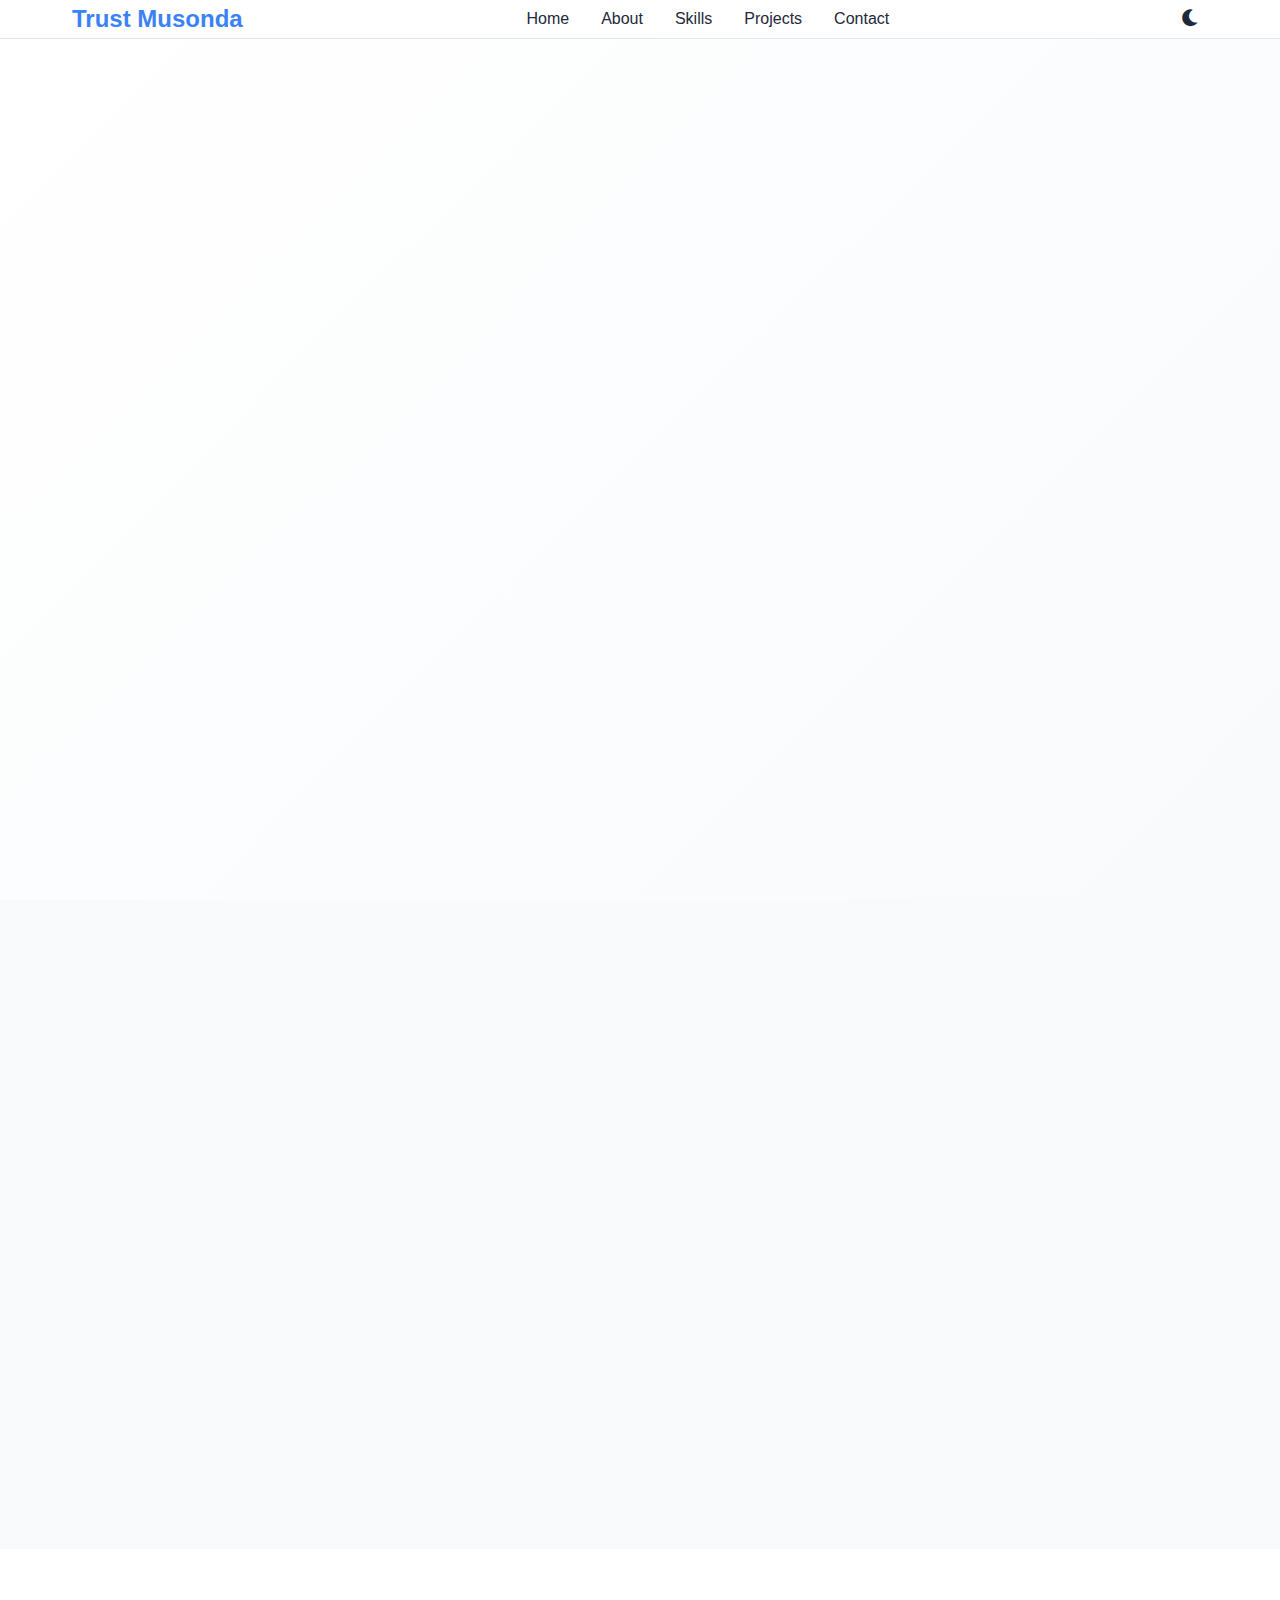
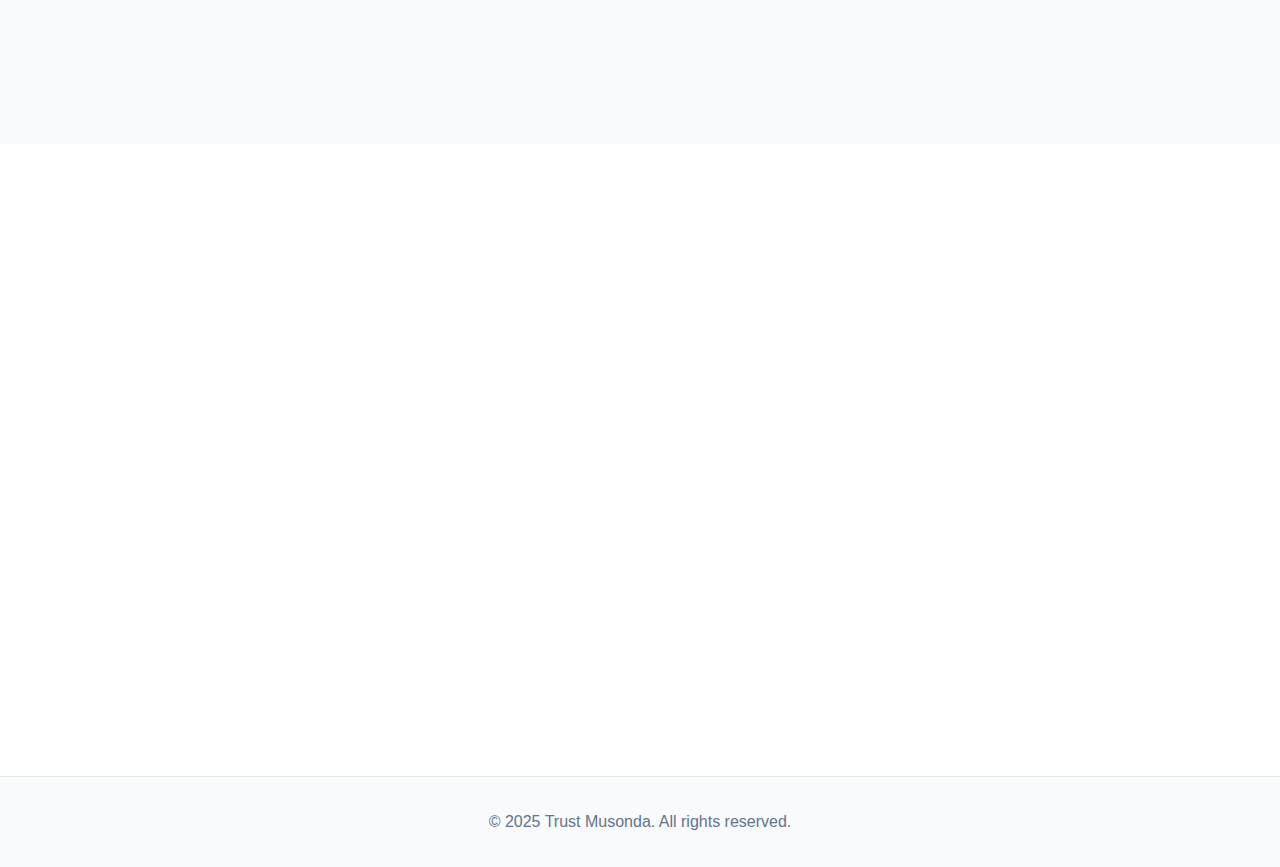
<file: trust.html>
<!DOCTYPE html>
<html lang="en">
<head>
    <meta charset="UTF-8">
    <meta name="viewport" content="width=device-width, initial-scale=1.0">
    <title>Trust Musonda - Cybersecurity Professional</title>
    <link href="https://cdnjs.cloudflare.com/ajax/libs/font-awesome/6.0.0/css/all.min.css" rel="stylesheet">
    <style>
        /* CSS Variables for Theming */
        :root {
            --bg-primary: #ffffff;
            --bg-secondary: #f8fafc;
            --text-primary: #1e293b;
            --text-secondary: #64748b;
            --accent: #3b82f6;
            --accent-hover: #2563eb;
            --border: #e2e8f0;
            --shadow: rgba(0, 0, 0, 0.1);
            --card-bg: #ffffff;
        }

        [data-theme="dark"] {
            --bg-primary: #0f172a;
            --bg-secondary: #1e293b;
            --text-primary: #f1f5f9;
            --text-secondary: #94a3b8;
            --accent: #60a5fa;
            --accent-hover: #3b82f6;
            --border: #334155;
            --shadow: rgba(0, 0, 0, 0.3);
            --card-bg: #1e293b;
        }

        /* Base Styles */
        * {
            margin: 0;
            padding: 0;
            box-sizing: border-box;
        }

        body {
            font-family: -apple-system, BlinkMacSystemFont, 'Segoe UI', Roboto, Oxygen, Ubuntu, Cantarell, sans-serif;
            line-height: 1.6;
            color: var(--text-primary);
            background-color: var(--bg-primary);
            transition: all 0.3s ease;
        }

        .container {
            max-width: 1200px;
            margin: 0 auto;
            padding: 0 2rem;
        }

        /* Custom Scrollbar */
        ::-webkit-scrollbar {
            width: 8px;
        }

        ::-webkit-scrollbar-track {
            background: var(--bg-secondary);
        }

        ::-webkit-scrollbar-thumb {
            background: var(--accent);
            border-radius: 4px;
        }

        ::-webkit-scrollbar-thumb:hover {
            background: var(--accent-hover);
        }

        /* Header */
        header {
            position: fixed;
            top: 0;
            width: 100%;
            background: var(--bg-primary);
            backdrop-filter: blur(10px);
            border-bottom: 1px solid var(--border);
            z-index: 1000;
            transition: all 0.3s ease;
        }

        nav {
            display: flex;
            justify-content: space-between;
            align-items: center;
            padding: 1rem 0;
        }

        .logo {
            font-size: 1.5rem;
            font-weight: 700;
            color: var(--accent);
        }

        .nav-links {
            display: flex;
            list-style: none;
            gap: 2rem;
        }

        .nav-links a {
            text-decoration: none;
            color: var(--text-primary);
            font-weight: 500;
            transition: color 0.3s ease;
        }

        .nav-links a:hover {
            color: var(--accent);
        }

        .theme-toggle, .mobile-menu-btn {
            background: none;
            border: none;
            color: var(--text-primary);
            font-size: 1.2rem;
            cursor: pointer;
            padding: 0.5rem;
            border-radius: 50%;
            transition: all 0.3s ease;
        }

        .theme-toggle:hover, .mobile-menu-btn:hover {
            background: var(--bg-secondary);
        }

        .theme-toggle:hover {
            transform: rotate(180deg);
        }

        /* Hero Section */
        .hero {
            min-height: 100vh;
            display: flex;
            align-items: center;
            background: linear-gradient(135deg, var(--bg-primary) 0%, var(--bg-secondary) 100%);
        }

        .hero-content {
            display: grid;
            grid-template-columns: 1fr 1fr;
            gap: 4rem;
            align-items: center;
        }

        .hero-text h1 {
            font-size: 3.5rem;
            font-weight: 700;
            margin-bottom: 1rem;
            background: linear-gradient(45deg, var(--accent), #8b5cf6);
            -webkit-background-clip: text;
            -webkit-text-fill-color: transparent;
            background-clip: text;
        }

        .hero-text h2 {
            font-size: 1.5rem;
            color: var(--text-secondary);
            margin-bottom: 2rem;
        }

        .hero-text p {
            font-size: 1.1rem;
            color: var(--text-secondary);
            margin-bottom: 2rem;
        }

        .cta-buttons {
            display: flex;
            gap: 1rem;
        }

        .btn {
            padding: 0.75rem 2rem;
            border: none;
            border-radius: 8px;
            font-weight: 600;
            text-decoration: none;
            transition: all 0.3s ease;
            cursor: pointer;
            display: inline-flex;
            align-items: center;
            gap: 0.5rem;
        }

        .btn-primary {
            background: var(--accent);
            color: white;
        }

        .btn-primary:hover {
            background: var(--accent-hover);
            transform: translateY(-2px);
            box-shadow: 0 10px 25px var(--shadow);
        }

        .btn-secondary {
            background: transparent;
            color: var(--text-primary);
            border: 2px solid var(--border);
        }

        .btn-secondary:hover {
            background: var(--bg-secondary);
            transform: translateY(-2px);
        }

        .hero-image {
            display: flex;
            justify-content: center;
            align-items: center;
        }

        .profile-img {
            width: 300px;
            height: 300px;
            border-radius: 50%;
            background: linear-gradient(45deg, var(--accent), #8b5cf6);
            display: flex;
            align-items: center;
            justify-content: center;
            font-size: 8rem;
            color: white;
            animation: float 6s ease-in-out infinite;
        }

        @keyframes float {
            0%, 100% { transform: translateY(0px); }
            50% { transform: translateY(-20px); }
        }

        /* Section Styles */
        section {
            padding: 5rem 0;
        }

        .section-title {
            font-size: 2.5rem;
            font-weight: 700;
            text-align: center;
            margin-bottom: 3rem;
            color: var(--text-primary);
        }

        /* About Section */
        .about {
            background: var(--bg-secondary);
        }

        .about-content {
            max-width: 800px;
            margin: 0 auto;
            text-align: center;
        }

        .about-content p {
            font-size: 1.1rem;
            color: var(--text-secondary);
            margin-bottom: 2rem;
        }

        /* Skills Section */
        .skills-grid {
            display: grid;
            grid-template-columns: repeat(auto-fit, minmax(250px, 1fr));
            gap: 2rem;
        }

        .skill-card {
            background: var(--card-bg);
            padding: 2rem;
            border-radius: 12px;
            box-shadow: 0 5px 15px var(--shadow);
            transition: all 0.3s ease;
            border: 1px solid var(--border);
        }

        .skill-card:hover {
            transform: translateY(-5px);
            box-shadow: 0 15px 30px var(--shadow);
        }

        .skill-icon {
            font-size: 3rem;
            color: var(--accent);
            margin-bottom: 1rem;
        }

        .skill-card h3 {
            font-size: 1.3rem;
            margin-bottom: 1rem;
            color: var(--text-primary);
        }

        .skill-tags {
            display: flex;
            flex-wrap: wrap;
            gap: 0.5rem;
        }

        .tag {
            background: var(--bg-secondary);
            color: var(--text-secondary);
            padding: 0.25rem 0.75rem;
            border-radius: 20px;
            font-size: 0.85rem;
            border: 1px solid var(--border);
        }

        /* Projects Section */
        .projects {
            background: var(--bg-secondary);
        }

        .projects-grid {
            display: grid;
            grid-template-columns: repeat(auto-fit, minmax(350px, 1fr));
            gap: 2rem;
        }

        .project-card {
            background: var(--card-bg);
            border-radius: 12px;
            overflow: hidden;
            box-shadow: 0 5px 15px var(--shadow);
            transition: all 0.3s ease;
            border: 1px solid var(--border);
        }

        .project-card:hover {
            transform: translateY(-5px);
            box-shadow: 0 15px 30px var(--shadow);
        }

        .project-image {
            height: 200px;
            background: linear-gradient(45deg, var(--accent), #8b5cf6);
            display: flex;
            align-items: center;
            justify-content: center;
            font-size: 4rem;
            color: white;
        }

        .project-content {
            padding: 2rem;
        }

        .project-content h3 {
            font-size: 1.4rem;
            margin-bottom: 1rem;
            color: var(--text-primary);
        }

        .project-content p {
            color: var(--text-secondary);
            margin-bottom: 1.5rem;
        }

        .project-links {
            display: flex;
            gap: 1rem;
        }

        .project-links a {
            color: var(--accent);
            text-decoration: none;
            font-weight: 500;
            display: flex;
            align-items: center;
            gap: 0.5rem;
            transition: color 0.3s ease;
        }

        .project-links a:hover {
            color: var(--accent-hover);
        }

        /* Contact Section */
        .contact-grid {
            display: grid;
            grid-template-columns: 1fr 1fr;
            gap: 4rem;
            align-items: center;
        }

        .contact-info h3 {
            font-size: 1.5rem;
            margin-bottom: 2rem;
            color: var(--text-primary);
        }

        .contact-item {
            display: flex;
            align-items: center;
            gap: 1rem;
            margin-bottom: 1.5rem;
        }

        .contact-item i {
            font-size: 1.2rem;
            color: var(--accent);
            width: 24px;
        }

        .contact-item a {
            color: var(--text-secondary);
            text-decoration: none;
            transition: color 0.3s ease;
        }

        .contact-item a:hover {
            color: var(--accent);
        }

        .social-links {
            display: flex;
            gap: 1rem;
            margin-top: 2rem;
        }

        .social-link {
            display: flex;
            align-items: center;
            justify-content: center;
            width: 50px;
            height: 50px;
            background: var(--accent);
            color: white;
            border-radius: 50%;
            text-decoration: none;
            transition: all 0.3s ease;
        }

        .social-link:hover {
            transform: translateY(-3px);
            box-shadow: 0 10px 20px var(--shadow);
        }

        /* Footer */
        footer {
            background: var(--bg-secondary);
            text-align: center;
            padding: 2rem 0;
            border-top: 1px solid var(--border);
        }

        footer p {
            color: var(--text-secondary);
        }

        /* Animations */
        .fade-in {
            opacity: 0;
            transform: translateY(30px);
            animation: fadeInUp 0.8s ease forwards;
        }

        @keyframes fadeInUp {
            to {
                opacity: 1;
                transform: translateY(0);
            }
        }

        @keyframes float {
            0%, 100% { transform: translateY(0px); }
            50% { transform: translateY(-20px); }
        }

        @keyframes slideInUp {
            from {
                transform: translateY(100%);
                opacity: 0;
            }
            to {
                transform: translateY(0);
                opacity: 1;
            }
        }

        /* Responsive Design */
        .mobile-menu-btn {
            display: none;
        }

        @media (max-width: 768px) {
            .container {
                padding: 0 1rem;
            }

            .mobile-menu-btn {
                display: block;
            }

            .nav-links {
                position: fixed;
                top: 100%;
                left: 0;
                width: 100%;
                background: var(--bg-primary);
                flex-direction: column;
                padding: 2rem;
                gap: 1rem;
                transform: translateY(-100%);
                opacity: 0;
                visibility: hidden;
                transition: all 0.3s ease;
                border-top: 1px solid var(--border);
            }

            .nav-links.active {
                transform: translateY(0);
                opacity: 1;
                visibility: visible;
            }

            .hero-content {
                grid-template-columns: 1fr;
                text-align: center;
            }

            .hero-text h1 {
                font-size: 2.5rem;
            }

            .contact-grid {
                grid-template-columns: 1fr;
                gap: 2rem;
            }

            .cta-buttons {
                flex-direction: column;
                align-items: center;
            }

            .profile-img {
                width: 200px;
                height: 200px;
                font-size: 5rem;
            }
        }

        @media (max-width: 480px) {
            .hero-text h1 {
                font-size: 2rem;
            }

            .section-title {
                font-size: 2rem;
            }

            .projects-grid,
            .skills-grid {
                grid-template-columns: 1fr;
            }
        }
    </style>
</head>
<body>
    <header>
        <nav class="container">
            <div class="logo">Trust Musonda</div>
            <ul class="nav-links">
                <li><a href="#home">Home</a></li>
                <li><a href="#about">About</a></li>
                <li><a href="#skills">Skills</a></li>
                <li><a href="#projects">Projects</a></li>
                <li><a href="#contact">Contact</a></li>
            </ul>
            <div style="display: flex; align-items: center; gap: 1rem;">
                <button class="theme-toggle" aria-label="Toggle theme">
                    <i class="fas fa-moon"></i>
                </button>
                <button class="mobile-menu-btn" aria-label="Open menu">
                    <i class="fas fa-bars"></i>
                </button>
            </div>
        </nav>
    </header>

    <main>
        <section id="home" class="hero">
            <div class="container">
                <div class="hero-content fade-in">
                    <div class="hero-text">
                        <h1>Trust Musonda</h1>
                        <h2>Cybersecurity Professional</h2>
                        <p>Passionate about securing digital infrastructure through cloud computing, networking, and innovative cybersecurity solutions. Recently graduated with a Bachelor's degree in Cybersecurity and ready to make an impact.</p>
                        <div class="cta-buttons">
                            <a href="#contact" class="btn btn-primary">
                                <i class="fas fa-envelope"></i> Get In Touch
                            </a>
                            <a href="Resume.pdf" class="btn btn-secondary" download>
                                <i class="fas fa-download"></i> Download Resume
                            </a>
                        </div>
                    </div>
                    <div class="hero-image">
                        <div class="profile-img">
                            <i class="fas fa-user"></i>
                        </div>
                    </div>
                </div>
            </div>
        </section>

        <section id="about" class="about">
            <div class="container">
                <h2 class="section-title fade-in">About Me</h2>
                <div class="about-content fade-in">
                    <p>I'm Trust Musonda, a dedicated cybersecurity professional who recently completed my Bachelor's degree in Cybersecurity in November 2025. My passion lies in protecting digital assets and creating secure, scalable solutions for modern challenges.</p>
                    <p>With expertise spanning cloud computing, networking, and database management, I bring a comprehensive approach to cybersecurity. I'm particularly interested in the intersection of AI and security, as demonstrated by my current project involving AI-powered conflict detection in land registry systems.</p>
                    <p>I believe in continuous learning and staying ahead of the evolving threat landscape. My goal is to contribute to organizations that prioritize security and innovation, helping them build robust defense mechanisms against cyber threats.</p>
                </div>
            </div>
        </section>

        <section id="skills" class="skills">
            <div class="container">
                <h2 class="section-title fade-in">Skills & Expertise</h2>
                <div class="skills-grid">
                    <div class="skill-card fade-in">
                        <div class="skill-icon">
                            <i class="fas fa-cloud"></i>
                        </div>
                        <h3>Cloud Computing</h3>
                        <div class="skill-tags">
                            <span class="tag">AWS</span>
                            <span class="tag">Cloud Security</span>
                            <span class="tag">Infrastructure</span>
                        </div>
                    </div>

                    <div class="skill-card fade-in">
                        <div class="skill-icon">
                            <i class="fas fa-shield-alt"></i>
                        </div>
                        <h3>Cybersecurity</h3>
                        <div class="skill-tags">
                            <span class="tag">Kali Linux</span>
                            <span class="tag">Penetration Testing</span>
                            <span class="tag">Security Tools</span>
                        </div>
                    </div>

                    <div class="skill-card fade-in">
                        <div class="skill-icon">
                            <i class="fas fa-network-wired"></i>
                        </div>
                        <h3>Networking</h3>
                        <div class="skill-tags">
                            <span class="tag">Network Security</span>
                            <span class="tag">Infrastructure</span>
                            <span class="tag">Protocols</span>
                        </div>
                    </div>

                    <div class="skill-card fade-in">
                        <div class="skill-icon">
                            <i class="fas fa-database"></i>
                        </div>
                        <h3>Database Management</h3>
                        <div class="skill-tags">
                            <span class="tag">PostgreSQL</span>
                            <span class="tag">Data Security</span>
                            <span class="tag">DBMS</span>
                        </div>
                    </div>

                    <div class="skill-card fade-in">
                        <div class="skill-icon">
                            <i class="fas fa-code"></i>
                        </div>
                        <h3>Web Development</h3>
                        <div class="skill-tags">
                            <span class="tag">Frontend</span>
                            <span class="tag">Backend</span>
                            <span class="tag">Security</span>
                        </div>
                    </div>

                    <div class="skill-card fade-in">
                        <div class="skill-icon">
                            <i class="fas fa-robot"></i>
                        </div>
                        <h3>Artificial Intelligence</h3>
                        <div class="skill-tags">
                            <span class="tag">AI Security</span>
                            <span class="tag">Machine Learning</span>
                            <span class="tag">Automation</span>
                        </div>
                    </div>
                </div>
            </div>
        </section>

        <section id="projects" class="projects">
            <div class="container">
                <h2 class="section-title fade-in">Featured Projects</h2>
                <div class="projects-grid">
                    <div class="project-card fade-in">
                        <div class="project-image">
                            <i class="fas fa-map-marked-alt"></i>
                        </div>
                        <div class="project-content">
                            <h3>Land Registry System</h3>
                            <p>An innovative land registration platform that enables citizens to register land ownership while utilizing AI technology to detect potential conflicts and disputes. Built with modern web technologies and integrated with secure database systems.</p>
                            <div class="project-links">
                                <a href="https://github.com/Tyler-Tsurt" target="_blank">
                                    <i class="fab fa-github"></i> View Code <i class="fas fa-external-link-alt"></i>
                                </a>
                                <a href="#" onclick="alert('Demo coming soon!')">
                                    <i class="fas fa-external-link-alt"></i> Live Demo
                                </a>
                            </div>
                        </div>
                    </div>

                    <div class="project-card fade-in">
                        <div class="project-image">
                            <i class="fas fa-shield-alt"></i>
                        </div>
                        <div class="project-content">
                            <h3>Cybersecurity Portfolio</h3>
                            <p>A comprehensive collection of cybersecurity projects, tools, and research. Includes penetration testing reports, security assessments, and custom security tools developed during academic and personal projects.</p>
                            <div class="project-links">
                                <a href="https://github.com/Tyler-Tsurt" target="_blank">
                                    <i class="fab fa-github"></i> View Repository <i class="fas fa-external-link-alt"></i>
                                </a>
                            </div>
                        </div>
                    </div>

                    <div class="project-card fade-in">
                        <div class="project-image">
                            <i class="fas fa-cloud-upload-alt"></i>
                        </div>
                        <div class="project-content">
                            <h3>Cloud Security Framework</h3>
                            <p>A robust AWS-based security framework implementing best practices for cloud infrastructure protection. Features automated security monitoring, threat detection, and compliance reporting.</p>
                            <div class="project-links">
                                <a href="https://github.com/Tyler-Tsurt" target="_blank">
                                    <i class="fab fa-github"></i> View Code <i class="fas fa-external-link-alt"></i>
                                </a>
                            </div>
                        </div>
                    </div>
                </div>
            </div>
        </section>

        <section id="contact" class="contact">
            <div class="container">
                <h2 class="section-title fade-in">Get In Touch</h2>
                <div class="contact-grid">
                    <div class="contact-info fade-in">
                        <h3>Let's Connect</h3>
                        <p style="color: var(--text-secondary); margin-bottom: 2rem;">
                            I'm always interested in discussing cybersecurity, cloud computing, and innovative technology solutions. Feel free to reach out!
                        </p>
                        
                        <div class="contact-item">
                            <i class="fas fa-envelope"></i>
                            <a href="mailto:trusttylermusonda@gmail.com">trusttylermusonda@gmail.com</a>
                        </div>
                        
                        <div class="contact-item">
                            <i class="fas fa-phone"></i>
                            <a href="tel:+2607777350388">+260 777 735 0388</a>
                        </div>
                        
                        <div class="contact-item">
                            <i class="fas fa-phone-alt"></i>
                            <a href="tel:+260764491524">+260 764 491 524</a>
                        </div>

                        <div class="social-links">
                            <a href="https://www.linkedin.com/in/trusttyler" target="_blank" class="social-link" aria-label="LinkedIn Profile">
                                <i class="fab fa-linkedin-in"></i>
                            </a>
                            <a href="https://github.com/Tyler-Tsurt" target="_blank" class="social-link" aria-label="GitHub Profile">
                                <i class="fab fa-github"></i>
                            </a>
                        </div>
                    </div>

                    <div class="contact-form fade-in">
                        <div style="background: var(--card-bg); padding: 2rem; border-radius: 12px; box-shadow: 0 5px 15px var(--shadow); border: 1px solid var(--border);">
                            <h3 style="margin-bottom: 1rem; color: var(--text-primary);">Quick Message</h3>
                            <p style="color: var(--text-secondary); margin-bottom: 2rem;">
                                Want to discuss a project or opportunity? Send me an email using the contact information provided, or connect with me on LinkedIn for professional networking.
                            </p>
                            <a href="mailto:trusttylermusonda@gmail.com" class="btn btn-primary" style="width: 100%; text-align: center; margin-bottom: 1rem;">
                                <i class="fas fa-envelope"></i> Send Email
                            </a>
                            <a href="https://www.linkedin.com/in/trusttyler" target="_blank" class="btn btn-secondary" style="width: 100%; text-align: center;">
                                <i class="fab fa-linkedin"></i> Connect on LinkedIn
                            </a>
                        </div>
                    </div>
                </div>
            </div>
        </section>
    </main>

    <footer>
        <div class="container">
            <p>&copy; 2025 Trust Musonda. All rights reserved.</p>
        </div>
    </footer>

    <script>
        document.addEventListener('DOMContentLoaded', () => {
            // --- Theme Toggle Functionality ---
            const themeToggle = document.querySelector('.theme-toggle');
            const body = document.body;
            const themeIcon = themeToggle.querySelector('i');

            const savedTheme = localStorage.getItem('theme') || 'light';
            body.setAttribute('data-theme', savedTheme);
            updateThemeIcon(savedTheme);

            themeToggle.addEventListener('click', () => {
                const currentTheme = body.getAttribute('data-theme');
                const newTheme = currentTheme === 'dark' ? 'light' : 'dark';
                body.setAttribute('data-theme', newTheme);
                localStorage.setItem('theme', newTheme);
                updateThemeIcon(newTheme);
            });

            function updateThemeIcon(theme) {
                themeIcon.className = theme === 'dark' ? 'fas fa-sun' : 'fas fa-moon';
            }

            // --- Mobile Menu Functionality ---
            const mobileMenuBtn = document.querySelector('.mobile-menu-btn');
            const navLinks = document.querySelector('.nav-links');

            mobileMenuBtn.addEventListener('click', () => {
                navLinks.classList.toggle('active');
                const icon = mobileMenuBtn.querySelector('i');
                icon.className = navLinks.classList.contains('active') ? 'fas fa-times' : 'fas fa-bars';
                mobileMenuBtn.setAttribute('aria-label', navLinks.classList.contains('active') ? 'Close menu' : 'Open menu');
            });

            document.querySelectorAll('.nav-links a').forEach(link => {
                link.addEventListener('click', () => {
                    navLinks.classList.remove('active');
                    mobileMenuBtn.querySelector('i').className = 'fas fa-bars';
                    mobileMenuBtn.setAttribute('aria-label', 'Open menu');
                });
            });

            // --- Smooth Scrolling for Navigation ---
            document.querySelectorAll('a[href^="#"]').forEach(anchor => {
                anchor.addEventListener('click', function (e) {
                    e.preventDefault();
                    const target = document.querySelector(this.getAttribute('href'));
                    if (target) {
                        target.scrollIntoView({
                            behavior: 'smooth',
                            block: 'start'
                        });
                    }
                });
            });

            // --- Intersection Observer for Animations ---
            const observerOptions = {
                threshold: 0.1,
                rootMargin: '0px 0px -50px 0px'
            };

            const observer = new IntersectionObserver((entries, observer) => {
                entries.forEach(entry => {
                    if (entry.isIntersecting) {
                        entry.target.classList.add('fade-in');
                        observer.unobserve(entry.target);
                    }
                });
            }, observerOptions);

            document.querySelectorAll('.fade-in').forEach(el => {
                observer.observe(el);
            });

            // --- Parallax Effect for Hero Section ---
            window.addEventListener('scroll', () => {
                const scrolled = window.pageYOffset;
                const parallaxElements = document.querySelectorAll('.hero-image');
                
                parallaxElements.forEach(element => {
                    const speed = 0.5;
                    element.style.transform = `translateY(${scrolled * speed}px)`;
                });
            });
        });

        // The original script had a few redundant or non-functional parts.
        // I have removed them and kept the core, functional code.
        // The `downloadResume` alert function has been replaced by a direct link.
    </script>
</body>
</html>
</file>
